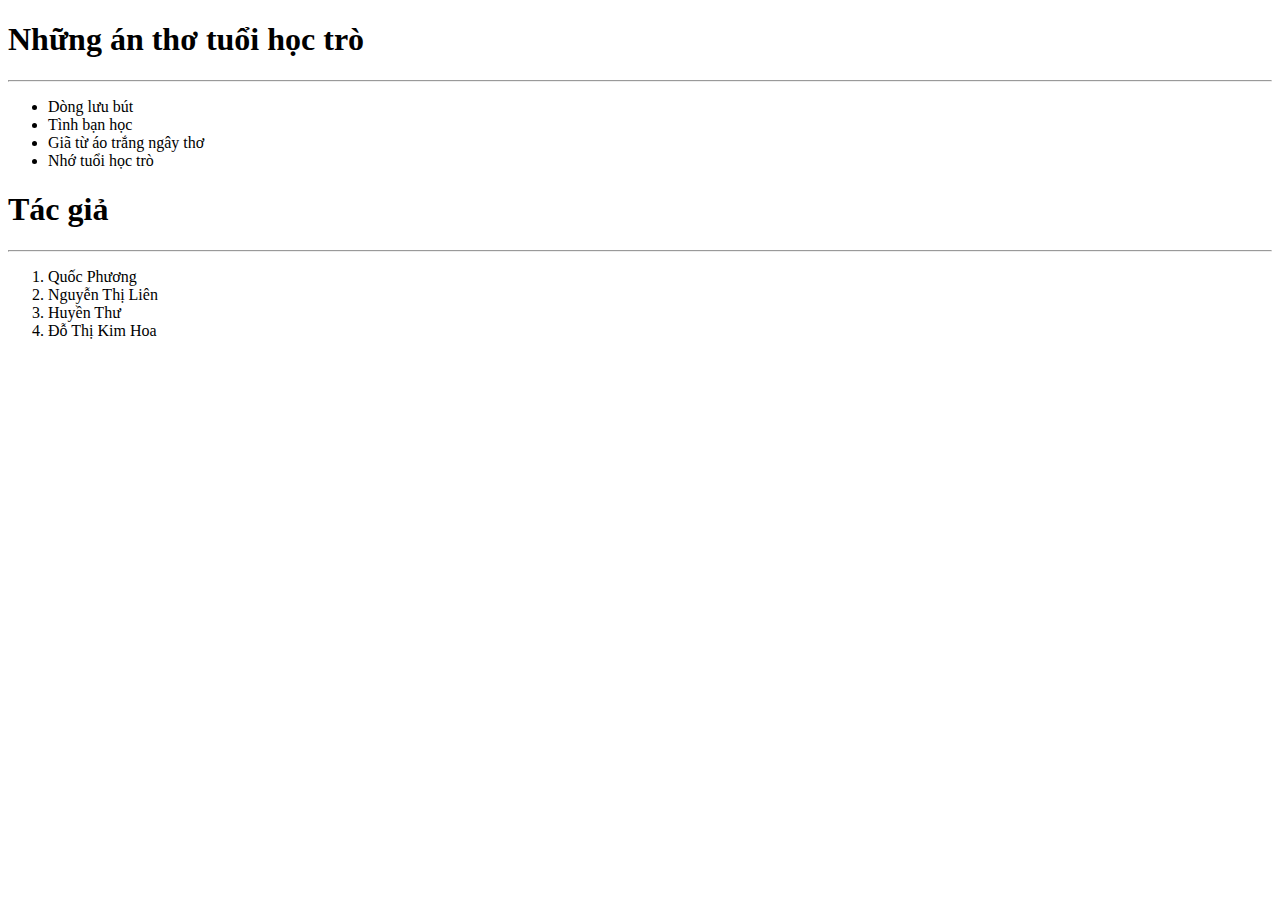
<file: Session01/Homework/Practical exercises/templates/index.html>
<!DOCTYPE html>
<html>
  <head>
    <meta charset="utf-8">
    <title>
Practical exercises 1
</title>
  </head>
  <body>
    <h1>Những án thơ tuổi học trò</h1>
    <hr>
    <ul style="list-style-type:disc">
      <li>Dòng lưu bút</li>
      <li>Tình bạn học</li>
      <li>Giã từ áo trắng ngây thơ</li>
      <li>Nhớ tuổi học trò</li>
    </ul>
    <h1>Tác giả</h1>
    <hr>
    <ol type="1">
      <li>Quốc Phương</li>
      <li>Nguyễn Thị Liên</li>
      <li>Huyền Thư</li>
      <li>Đỗ Thị Kim Hoa</li>
    </ol>
  </body>
</html>
</file>
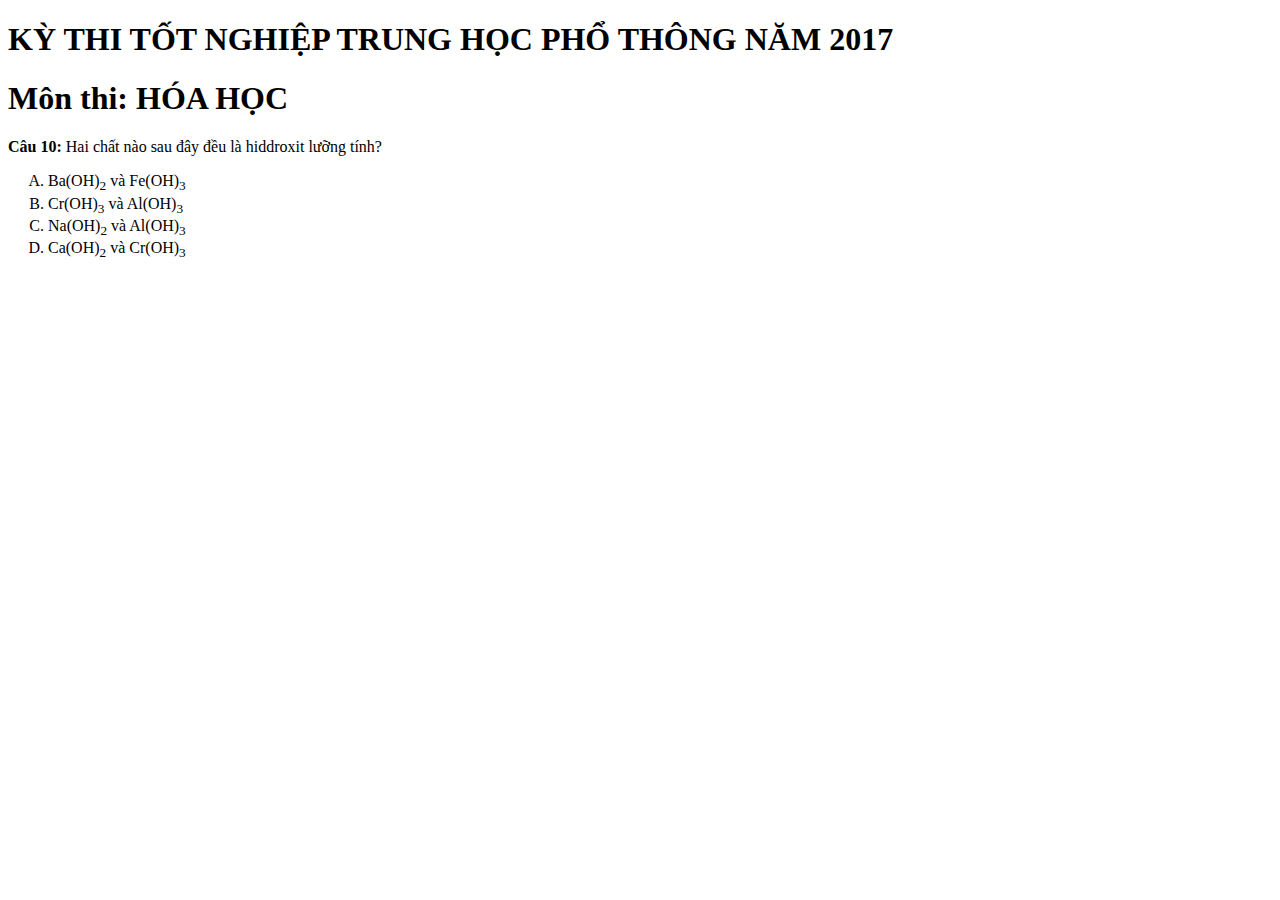
<file: Session01/Homework/Practical exercises/templates/index2.html>
<!DOCTYPE html>
<html>
  <head>
    <meta charset="utf-8">
    <title>Practical exercises 2</title>
  </head>
  <body>
    <h1>KỲ THI TỐT NGHIỆP TRUNG HỌC PHỔ THÔNG NĂM 2017</h1>
    <h1>Môn thi: HÓA HỌC</h1>
    <p>
      <strong>Câu 10:</strong> Hai chất nào sau đây đều là hiddroxit lưỡng tính?
    </p>
    <ol type="A"  >
      <li>Ba(OH)<sub>2</sub> và Fe(OH)<sub>3</sub></li>
      <li>Cr(OH)<sub>3</sub> và Al(OH)<sub>3</sub></sub></li>
      <li>Na(OH)<sub>2</sub> và Al(OH)<sub>3</sub></li>
      <li>Ca(OH)<sub>2</sub> và Cr(OH)<sub>3</sub></li>
    </ol>
    </body>
</html>
</file>
